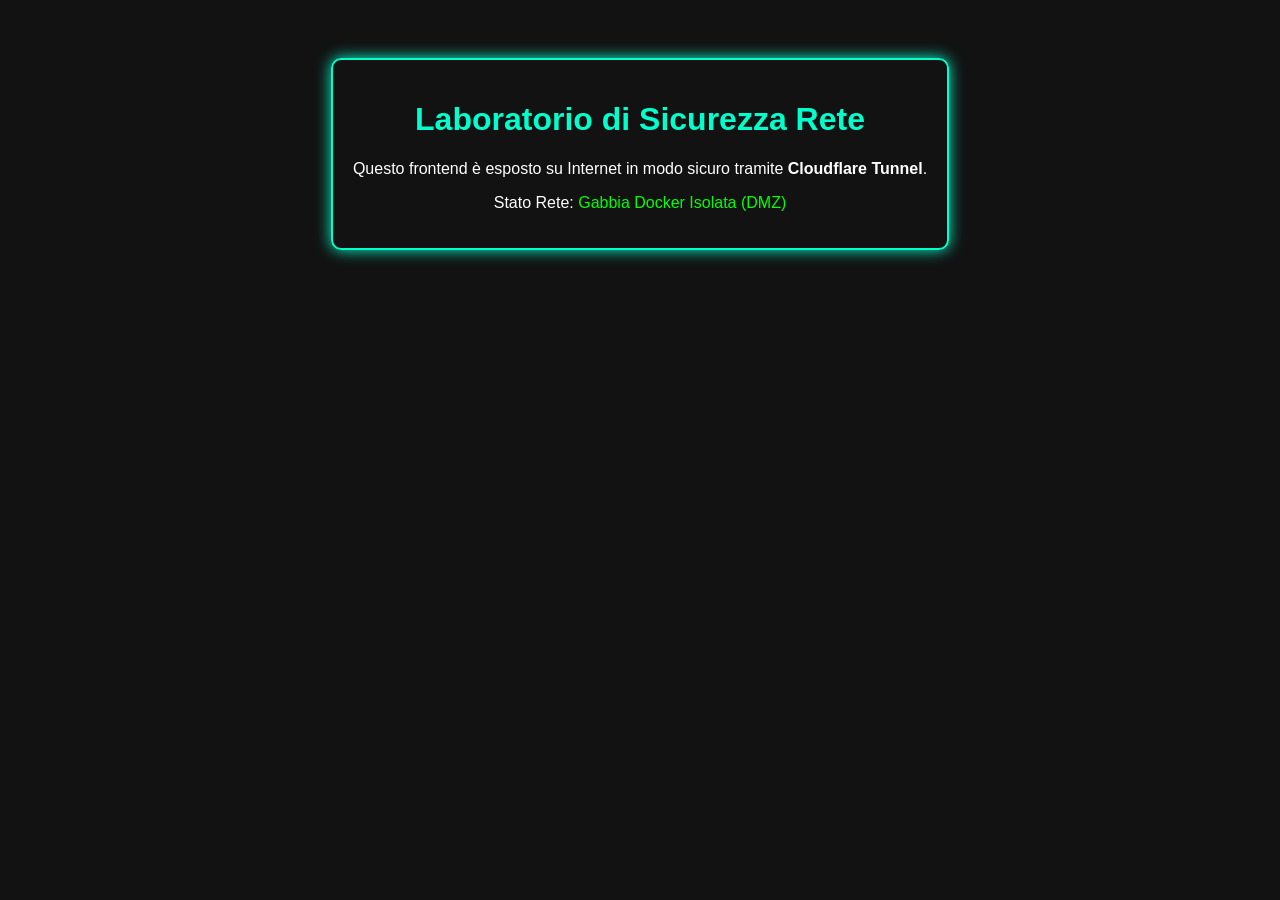
<file: VM-Configs/DebianServer-infra-ibri/frontend-app/index.html>
<!DOCTYPE html>
<html lang="it">
<head>
    <meta charset="UTF-8">
    <meta name="viewport" content="width=device-width, initial-scale=1.0">
    <title>Laboratorio Sysadmin - Sito Esposto</title>
    <style>
        body { font-family: sans-serif; background: #121212; color: #ffffff; text-align: center; padding-top: 50px; }
        .card { border: 2px solid #00ffcc; display: inline-block; padding: 20px; border-radius: 10px; box-shadow: 0 0 15px #00ffcc; }
        h1 { color: #00ffcc; }
    </style>
</head>
<body>
    <div class="card">
        <h1>Laboratorio di Sicurezza Rete</h1>
        <p>Questo frontend è esposto su Internet in modo sicuro tramite <strong>Cloudflare Tunnel</strong>.</p>
        <p>Stato Rete: <span style="color: #00ff00;">Gabbia Docker Isolata (DMZ)</span></p>
    </div>
</body>
</html>
</file>
